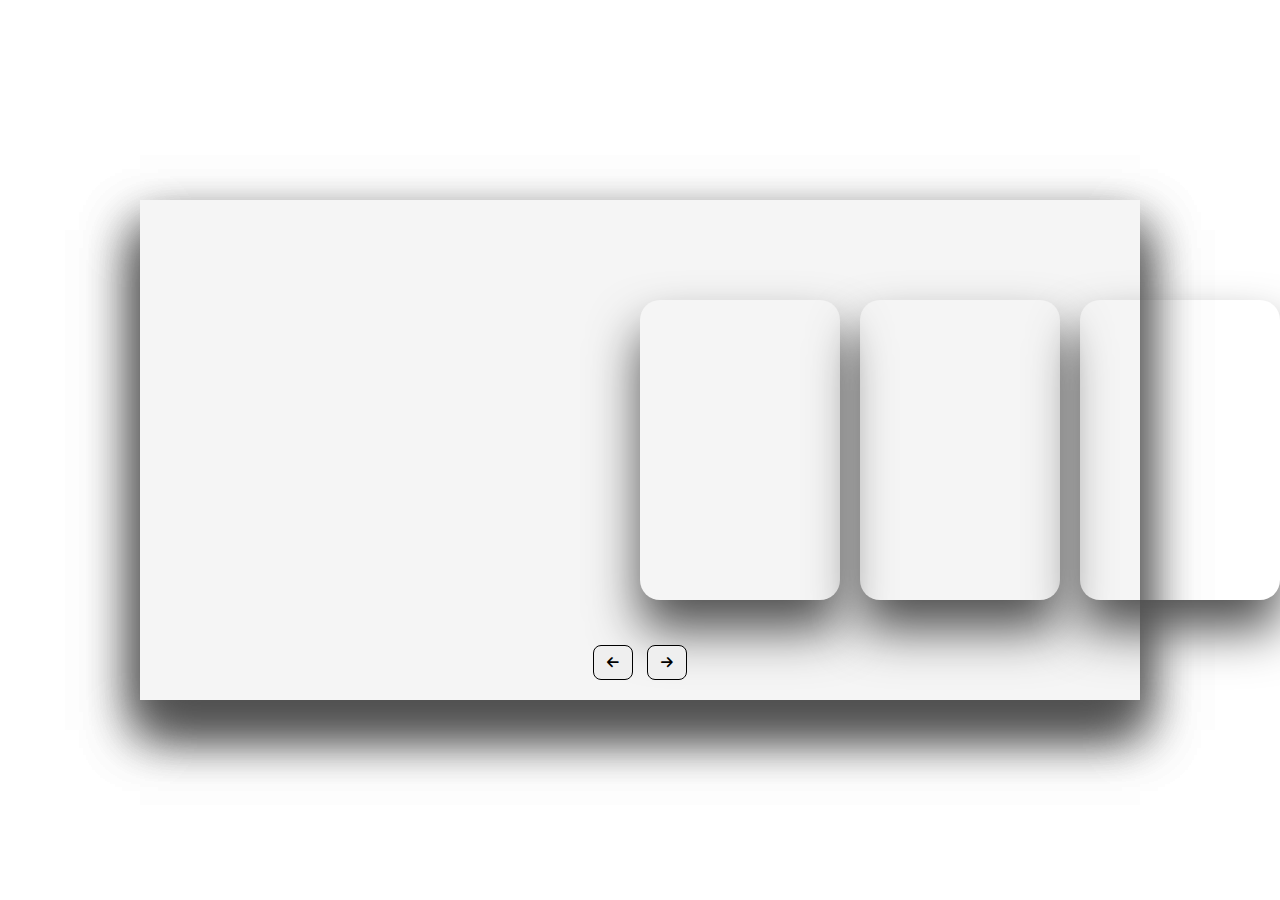
<file: index.html>
<!DOCTYPE html>
<html lang="en">
<head>
    <meta charset="UTF-8">
    <meta name="viewport" content="width=device-width, initial-scale=1.0">
    <title>KR</title>
    <link rel="stylesheet" href="./anima.css">

    <link rel="stylesheet" 
         href="https://cdnjs.cloudflare.com/ajax/libs/font-awesome/6.7.2/css/all.min.css" 
         integrity="sha512-Evv84Mr4kqVGRNSgIGL/F/aIDqQb7xQ2vcrdIwxfjThSH8CSR7PBEakCr51Ck+w+/U6swU2Im1vVX0SVk9ABhg==" 
         crossorigin="anonymous" referrerpolicy="no-referrer" />

</head>
<body>

    <div class="container">

        <div class="slide">
           <!-- 1 -->
            <div class="item"
             style="background-image: url(https://www.open.kg/uploads/posts/2019-12/thumbs/1575491942_screenshot_25.png);">
            <div class="content">
                <div class="name">Kyrgyzstan</div>
                <div class="des">ansor, Transforming code into visual poetry..!</div>
                <button>See More</button>
            </div>
            </div>
           <!-- 2 -->
            <div class="item"
             style="background-image: url(https://i.pinimg.com/736x/9d/7a/cd/9d7acdeaa12f40d2e8ff32aae65cca9e.jpg);">
            <div class="content">
                <div class="name">Kyrgyzstan</div>
                <div class="des">ansor, Transforming code into visual poetry..!</div>
                <button>See More</button>
            </div>
            </div>
            <!-- 3 -->
            <div class="item"
             style="background-image: url(https://oir.mobi/uploads/posts/2021-05/1622302185_48-oir_mobi-p-priroda-kirgizstana-priroda-krasivo-foto-50.jpg);">
            <div class="content">
                <div class="name">Kyrgyzstan</div>
                <div class="des">ansor, Transforming code into visual poetry..!</div>
                <button>See More</button>
            </div>
            </div>
             <!-- 4 -->
            <div class="item"
             style="background-image: url(https://oir.mobi/uploads/posts/2021-05/1622302197_10-oir_mobi-p-priroda-kirgizstana-priroda-krasivo-foto-10.jpg);">
            <div class="content">
                <div class="name">Kyrgyzstan</div>
                <div class="des">ansor, Transforming code into visual poetry..!</div>
                <button>See More</button>
            </div>
            </div>
             <!-- 5 -->
            <div class="item"
             style="background-image: url(https://24.kg/files/media/223/223422.jpg);">
            <div class="content">
                <div class="name">Kyrgyzstan</div>
                <div class="des">ansor, Transforming code into visual poetry..!</div>
                <button>See More</button>
            </div>
            </div>
            <!-- 6 -->
            <div class="item"
             style="background-image: url(https://osteopathy-kyrgyzstan.com/uploads/posts/2018-06/1527846582_3.jpg);">
            <div class="content">
                <div class="name">Kyrgyzstan</div>
                <div class="des">ansor, Transforming code into visual poetry..!</div>
                <button>See More</button>
            </div>
            </div>

        </div>

        <div class="button">
            <button class="prev"><i
                    class="fa-solid fa-arrow-left"></i></button>
            <button class="next"><i
                    class="fa-solid fa-arrow-right"></i></button>       
        </div>

    </div>
  <script src="anima.js" defer></script>
</body>
</html>
</file>
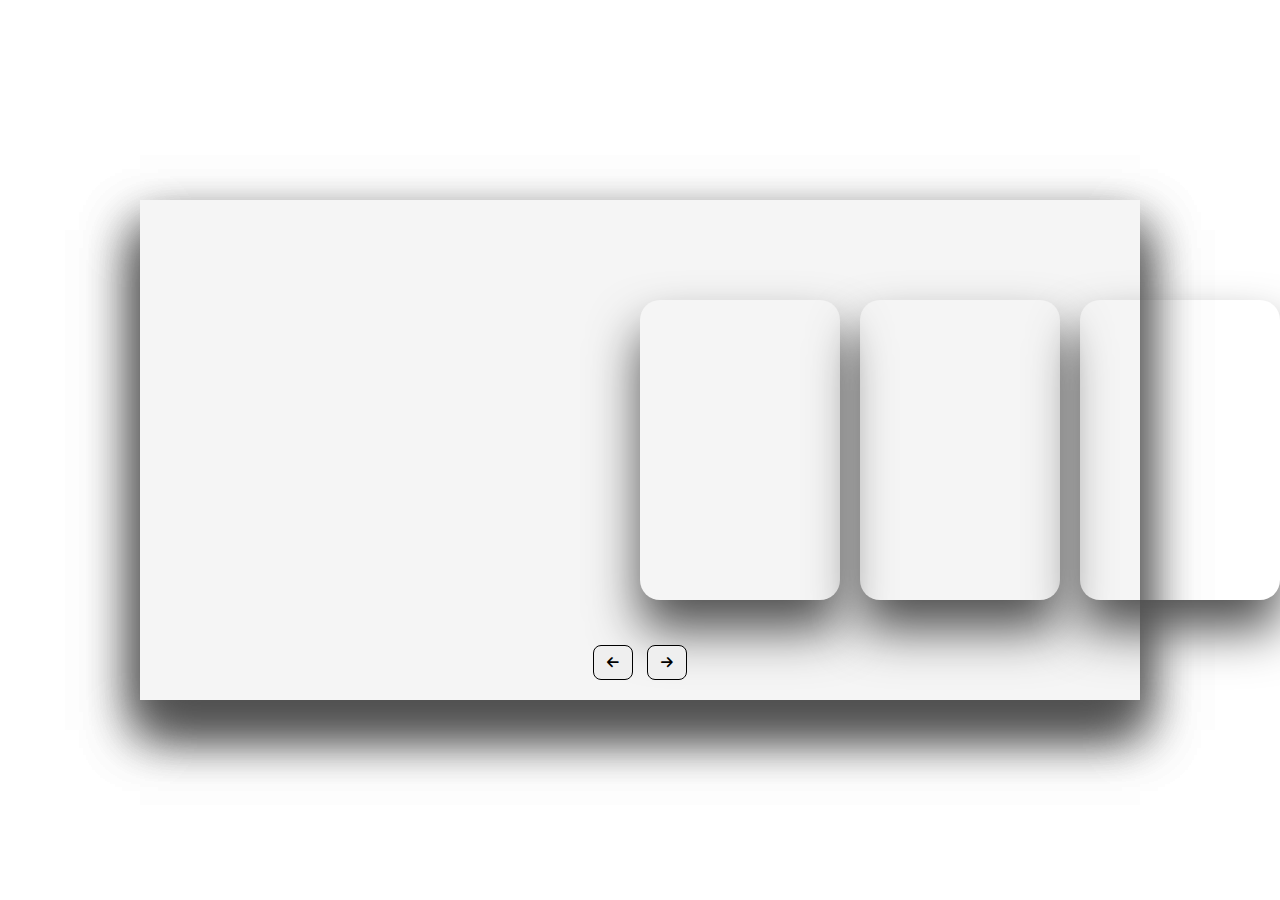
<file: anima.html>
<!DOCTYPE html>
<html lang="en">
<head>
    <meta charset="UTF-8">
    <meta name="viewport" content="width=device-width, initial-scale=1.0">
    <title>KR</title>
    <link rel="stylesheet" href="./anima.css">

    <link rel="stylesheet" 
         href="https://cdnjs.cloudflare.com/ajax/libs/font-awesome/6.7.2/css/all.min.css" 
         integrity="sha512-Evv84Mr4kqVGRNSgIGL/F/aIDqQb7xQ2vcrdIwxfjThSH8CSR7PBEakCr51Ck+w+/U6swU2Im1vVX0SVk9ABhg==" 
         crossorigin="anonymous" referrerpolicy="no-referrer" />

</head>
<body>

    <div class="container">

        <div class="slide">
           <!-- 1 -->
            <div class="item"
             style="background-image: url(https://www.open.kg/uploads/posts/2019-12/thumbs/1575491942_screenshot_25.png);">
            <div class="content">
                <div class="name">Kyrgyzstan</div>
                <div class="des">ansor, Transforming code into visual poetry..!</div>
                <button>See More</button>
            </div>
            </div>
           <!-- 2 -->
            <div class="item"
             style="background-image: url(https://i.pinimg.com/736x/9d/7a/cd/9d7acdeaa12f40d2e8ff32aae65cca9e.jpg);">
            <div class="content">
                <div class="name">Kyrgyzstan</div>
                <div class="des">ansor, Transforming code into visual poetry..!</div>
                <button>See More</button>
            </div>
            </div>
            <!-- 3 -->
            <div class="item"
             style="background-image: url(https://oir.mobi/uploads/posts/2021-05/1622302185_48-oir_mobi-p-priroda-kirgizstana-priroda-krasivo-foto-50.jpg);">
            <div class="content">
                <div class="name">Kyrgyzstan</div>
                <div class="des">ansor, Transforming code into visual poetry..!</div>
                <button>See More</button>
            </div>
            </div>
             <!-- 4 -->
            <div class="item"
             style="background-image: url(https://oir.mobi/uploads/posts/2021-05/1622302197_10-oir_mobi-p-priroda-kirgizstana-priroda-krasivo-foto-10.jpg);">
            <div class="content">
                <div class="name">Kyrgyzstan</div>
                <div class="des">ansor, Transforming code into visual poetry..!</div>
                <button>See More</button>
            </div>
            </div>
             <!-- 5 -->
            <div class="item"
             style="background-image: url(https://24.kg/files/media/223/223422.jpg);">
            <div class="content">
                <div class="name">Kyrgyzstan</div>
                <div class="des">ansor, Transforming code into visual poetry..!</div>
                <button>See More</button>
            </div>
            </div>
            <!-- 6 -->
            <div class="item"
             style="background-image: url(https://osteopathy-kyrgyzstan.com/uploads/posts/2018-06/1527846582_3.jpg);">
            <div class="content">
                <div class="name">Kyrgyzstan</div>
                <div class="des">ansor, Transforming code into visual poetry..!</div>
                <button>See More</button>
            </div>
            </div>

        </div>

        <div class="button">
            <button class="prev"><i
                    class="fa-solid fa-arrow-left"></i></button>
            <button class="next"><i
                    class="fa-solid fa-arrow-right"></i></button>       
        </div>

    </div>
  <script src="anima.js" defer></script>
</body>
</html>
</file>
<file: anima.css>
*{
    margin: 0;
    padding: 0;
    box-sizing: border-box;
}

body{
    background-image: url(https://wp-s.ru/wallpapers/10/7/433873732442545/zimnij-nochnoj-pejzazh-gornogo-zasnezhennogo-ozera.jpg);
    overflow: hidden;
}

.container{
    position: absolute;
    top: 50%;
    left: 50%;
    transform: translate(-50%, -50%);
    width: 1000px;
    height: 500px;
    background: #f5f5f5;
    box-shadow: 0 30px 50px #dbdbdb;
}

.container .slide .item {
    width: 200px;
    height: 300px;
    position: absolute;
    top: 50%;
    transform: translate(0, -50%);
    border-radius: 20px;
    box-shadow: 0 30px 50px #505050;
    background-position: 50% 50%;
    background-size: cover;
    display: inline-block;
    transition: 0.5s;
}

.slide .item:nth-child(1),
.slide .item:nth-child(2){
    top: 0;
    left: 0;
    transform: translate(0, 0);
    border-radius: 0;
    width: 100%;
    height: 100%;
}

.slide .item:nth-child(3){
    left: 50%;
}

.slide .item:nth-child(4){
    left: calc(50% + 220px);
}

.slide .item:nth-child(5){
    left: calc(50% + 440px);
}

.slide .item:nth-child(n + 6){
    left: calc(50% + 660px);
    opacity: 0;
}

.item .content{
    position: absolute;
    top: 50%;
    left: 100px;
    width: 300px;
    text-align: left;
    color: #eee;
    transform: translate(0, -50%);
    font-family: system-ui;
    display: none;
}

.slide .item:nth-child(2) .content{
    display: block;
}

.content .name{
    font-size: 40px;
    text-transform: uppercase;
    font-weight: bold;
    opacity: 0;
    animation: animate 1s ease-in-out 1 forwards;
}

.content .des{
    margin-top: 10px;
    margin-bottom: 20px;
    opacity: 0;
    animation: animate 1s ease-in-out 0.3s 1 forwards;
}

.content button{
    padding: 10px 20px;
    border: none;
    cursor: pointer;
    opacity: 0;
    animation: animate 1s ease-in-out 0.6s 1 forwards;
}

@keyframes animate{
   from{
     opacity: 0;
     transform: translate(0, 100px);
     filter: blur(33px);
   }

   to{
    opacity: 1;
    transform: translate(0);
    filter: blur(0);
   }
}

.button{
    width: 100%;
    text-align: center;
    position: absolute;
    bottom: 20px;
}

.button button{
    width: 40px;
    height: 35px;
    border-radius: 8px;
    border: none;
    cursor: pointer;
    margin: 0 5px;
    border: 1px solid #000;
    transition: 0.3s;
}

.button button:hover{
    background: #ababab;
    color: #fff;
}
</file>
